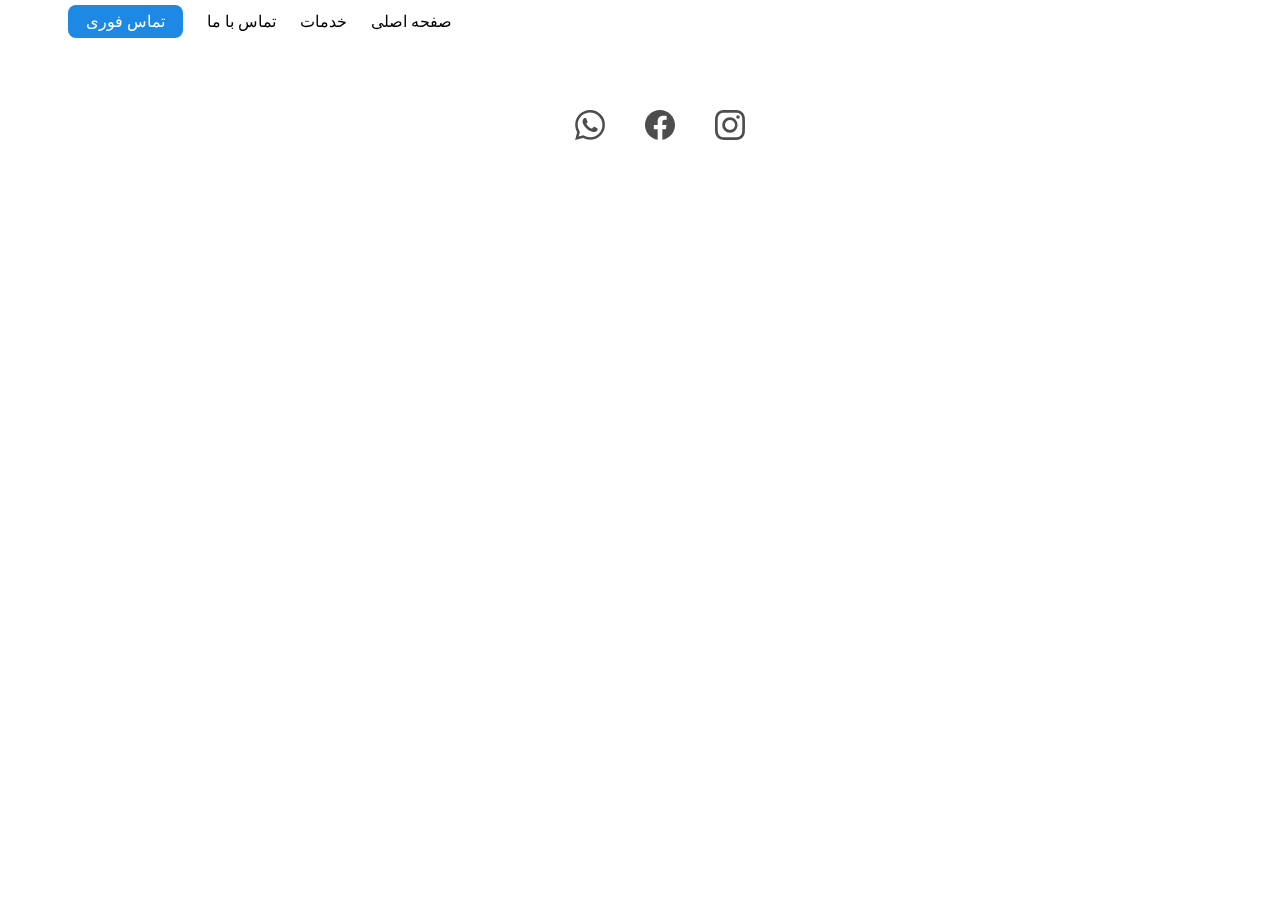
<file: تماس.html>
<!DOCTYPE html>
<html lang="fa">
<head>
    <meta charset="UTF-8">
    <meta name="viewport" content="width=device-width, initial-scale=1.0">
    <title>Document</title>
    <link rel="stylesheet" href="تماس.css">
      <link rel="icon" type="image/png" href="icon.jpg">
</head>
<body>
    <header class="glass-menu">
  <div class="container">
    <nav>
      <a href="index.html">صفحه اصلی</a>
      <a href="خدمات.html">خدمات</a>
      <a href="تماس.html">تماس با ما</a>
      <a href="tel:09107440051" class="call-link">تماس فوری</a>
    </nav>
  </div>
</header>




<ul class="example-2">
  <li class="icon-content">
    <a
      data-social="whatsapp"
      aria-label="Whatsapp"
      href="https://api.whatsapp.com/send?phone=+989107440051&amp;text=سلام خسته نباشید"
    >
      <div class="filled"></div>
      <svg
        xml:space="preserve"
        viewBox="0 0 24 24"
        class="bi bi-whatsapp"
        fill="currentColor"
        height="24"
        width="24"
        xmlns="http://www.w3.org/2000/svg"
      >
        <path
          fill="currentColor"
          d="M17.472 14.382c-.297-.149-1.758-.867-2.03-.967-.273-.099-.471-.148-.67.15-.197.297-.767.966-.94 1.164-.173.199-.347.223-.644.075-.297-.15-1.255-.463-2.39-1.475-.883-.788-1.48-1.761-1.653-2.059-.173-.297-.018-.458.13-.606.134-.133.298-.347.446-.52.149-.174.198-.298.298-.497.099-.198.05-.371-.025-.52-.075-.149-.669-1.612-.916-2.207-.242-.579-.487-.5-.669-.51-.173-.008-.371-.01-.57-.01-.198 0-.52.074-.792.372-.272.297-1.04 1.016-1.04 2.479 0 1.462 1.065 2.875 1.213 3.074.149.198 2.096 3.2 5.077 4.487.709.306 1.262.489 1.694.625.712.227 1.36.195 1.871.118.571-.085 1.758-.719 2.006-1.413.248-.694.248-1.289.173-1.413-.074-.124-.272-.198-.57-.347m-5.421 7.403h-.004a9.87 9.87 0 01-5.031-1.378l-.361-.214-3.741.982.998-3.648-.235-.374a9.86 9.86 0 01-1.51-5.26c.001-5.45 4.436-9.884 9.888-9.884 2.64 0 5.122 1.03 6.988 2.898a9.825 9.825 0 012.893 6.994c-.003 5.45-4.437 9.884-9.885 9.884m8.413-18.297A11.815 11.815 0 0012.05 0C5.495 0 .16 5.335.157 11.892c0 2.096.547 4.142 1.588 5.945L.057 24l6.305-1.654a11.882 11.882 0 005.683 1.448h.005c6.554 0 11.89-5.335 11.893-11.893a11.821 11.821 0 00-3.48-8.413Z"
        ></path>
      </svg>
    </a>
    <div class="tooltip">Whatsapp</div>
  </li>
  <li class="icon-content">
    <a
      data-social="facebook"
      aria-label="Facebook"
      href="https://www.facebook.com/"
    >
      <div class="filled"></div>
      <svg
        xml:space="preserve"
        viewBox="0 0 24 24"
        class="bi bi-facbook"
        fill="currentColor"
        height="24"
        width="24"
        xmlns="http://www.w3.org/2000/svg"
      >
        <path
          fill="currentColor"
          d="M23.9981 11.9991C23.9981 5.37216 18.626 0 11.9991 0C5.37216 0 0 5.37216 0 11.9991C0 17.9882 4.38789 22.9522 10.1242 23.8524V15.4676H7.07758V11.9991H10.1242V9.35553C10.1242 6.34826 11.9156 4.68714 14.6564 4.68714C15.9692 4.68714 17.3424 4.92149 17.3424 4.92149V7.87439H15.8294C14.3388 7.87439 13.8739 8.79933 13.8739 9.74824V11.9991H17.2018L16.6698 15.4676H13.8739V23.8524C19.6103 22.9522 23.9981 17.9882 23.9981 11.9991Z"
        ></path>
      </svg>
    </a>
    <div class="tooltip">Facebook</div>
  </li>
  <li class="icon-content">
    <a
      data-social="instagram"
      aria-label="Instagram"
      href="https://www.instagram.com/kolekoman?igsh=MWh5bmphbmFrcm85YQ=="
    >
      <div class="filled"></div>
      <svg
        xml:space="preserve"
        viewBox="0 0 16 16"
        class="bi bi-instagram"
        fill="currentColor"
        height="16"
        width="16"
        xmlns="http://www.w3.org/2000/svg"
      >
        <path
          fill="currentColor"
          d="M8 0C5.829 0 5.556.01 4.703.048 3.85.088 3.269.222 2.76.42a3.9 3.9 0 0 0-1.417.923A3.9 3.9 0 0 0 .42 2.76C.222 3.268.087 3.85.048 4.7.01 5.555 0 5.827 0 8.001c0 2.172.01 2.444.048 3.297.04.852.174 1.433.372 1.942.205.526.478.972.923 1.417.444.445.89.719 1.416.923.51.198 1.09.333 1.942.372C5.555 15.99 5.827 16 8 16s2.444-.01 3.298-.048c.851-.04 1.434-.174 1.943-.372a3.9 3.9 0 0 0 1.416-.923c.445-.445.718-.891.923-1.417.197-.509.332-1.09.372-1.942C15.99 10.445 16 10.173 16 8s-.01-2.445-.048-3.299c-.04-.851-.175-1.433-.372-1.941a3.9 3.9 0 0 0-.923-1.417A3.9 3.9 0 0 0 13.24.42c-.51-.198-1.092-.333-1.943-.372C10.443.01 10.172 0 7.998 0zm-.717 1.442h.718c2.136 0 2.389.007 3.232.046.78.035 1.204.166 1.486.275.373.145.64.319.92.599s.453.546.598.92c.11.281.24.705.275 1.485.039.843.047 1.096.047 3.231s-.008 2.389-.047 3.232c-.035.78-.166 1.203-.275 1.485a2.5 2.5 0 0 1-.599.919c-.28.28-.546.453-.92.598-.28.11-.704.24-1.485.276-.843.038-1.096.047-3.232.047s-2.39-.009-3.233-.047c-.78-.036-1.203-.166-1.485-.276a2.5 2.5 0 0 1-.92-.598 2.5 2.5 0 0 1-.6-.92c-.109-.281-.24-.705-.275-1.485-.038-.843-.046-1.096-.046-3.233s.008-2.388.046-3.231c.036-.78.166-1.204.276-1.486.145-.373.319-.64.599-.92s.546-.453.92-.598c.282-.11.705-.24 1.485-.276.738-.034 1.024-.044 2.515-.045zm4.988 1.328a.96.96 0 1 0 0 1.92.96.96 0 0 0 0-1.92m-4.27 1.122a4.109 4.109 0 1 0 0 8.217 4.109 4.109 0 0 0 0-8.217m0 1.441a2.667 2.667 0 1 1 0 5.334 2.667 2.667 0 0 1 0-5.334"
        ></path>
      </svg>
    </a>
    <div class="tooltip">Instagram</div>
  </li>
</ul>

</body>
</html>
</file>
<file: تماس.css>
.glass-menu {
  position: fixed;
  top: 0;
  width: 100%;
  backdrop-filter: blur(12px); /* افکت شیشه‌ای */
  background: rgba(255, 255, 255, 0.25); /* شفاف با سفیدی کم */
  border-bottom: 1px solid rgba(255, 255, 255, 0.3);
  z-index: 9999;
}

.glass-menu .container {
  max-width: 1200px;
  margin: auto;
  display: flex;
  align-items: center;
  justify-content: space-between;
  padding: 12px 20px;
}

.glass-menu nav a {
  margin-left: 20px;
  text-decoration: none;
  font-weight: 500;
  color: #000000;
  transition: 0.3s;
}

.glass-menu nav a:hover {
  color: #000000;
}

/* لوگو */
.logo {
  height: 40px;
  width: auto;
}

/* دکمه تماس داخل منو */
.call-link {
  background: #1e88e5;
  padding: 8px 18px;
  border-radius: 8px;
  color: #fff !important;
  font-weight: 600;
}
@media (max-width: 600px) {
  .glass-menu .container {
    flex-direction: column;
  }
  .glass-menu nav a {
    margin: 8px;
  }
}


ul {
  list-style: none;
}

.example-2 {
  display: flex;
  justify-content: center;
  align-items: center;
  margin-top: 100px;
}
.example-2 .icon-content {
  margin: 0 10px;
  position: relative;
}
.example-2 .icon-content .tooltip {
  position: absolute;
  top: -30px;
  left: 50%;
  transform: translateX(-50%);
  color: #fff;
  padding: 6px 10px;
  border-radius: 5px;
  opacity: 0;
  visibility: hidden;
  font-size: 14px;
  transition: all 0.3s ease;
}
.example-2 .icon-content:hover .tooltip {
  opacity: 1;
  visibility: visible;
  top: -50px;
}
.example-2 .icon-content a {
  position: relative;
  overflow: hidden;
  display: flex;
  justify-content: center;
  align-items: center;
  width: 50px;
  height: 50px;
  border-radius: 50%;
  color: #4d4d4d;
  background-color: #fff;
  transition: all 0.3s ease-in-out;
}
.example-2 .icon-content a:hover {
  box-shadow: 3px 2px 45px 0px rgb(0 0 0 / 12%);
}
.example-2 .icon-content a svg {
  position: relative;
  z-index: 1;
  width: 30px;
  height: 30px;
}
.example-2 .icon-content a:hover {
  color: white;
}
.example-2 .icon-content a .filled {
  position: absolute;
  top: auto;
  bottom: 0;
  left: 0;
  width: 100%;
  height: 0;
  background-color: #000;
  transition: all 0.3s ease-in-out;
}
.example-2 .icon-content a:hover .filled {
  height: 100%;
}

.example-2 .icon-content a[data-social="whatsapp"] .filled,
.example-2 .icon-content a[data-social="whatsapp"] ~ .tooltip {
  background-color: #128c7e;
}

.example-2 .icon-content a[data-social="facebook"] .filled,
.example-2 .icon-content a[data-social="facebook"] ~ .tooltip {
  background-color: #3b5998;
}
.example-2 .icon-content a[data-social="instagram"] .filled,
.example-2 .icon-content a[data-social="instagram"] ~ .tooltip {
  background: linear-gradient(
    45deg,
    #405de6,
    #5b51db,
    #b33ab4,
    #c135b4,
    #e1306c,
    #fd1f1f
  );
}
.example-2 .icon-content a[data-social="youtube"] .filled,
.example-2 .icon-content a[data-social="youtube"] ~ .tooltip {
  background-color: #ff0000;
}
</file>
